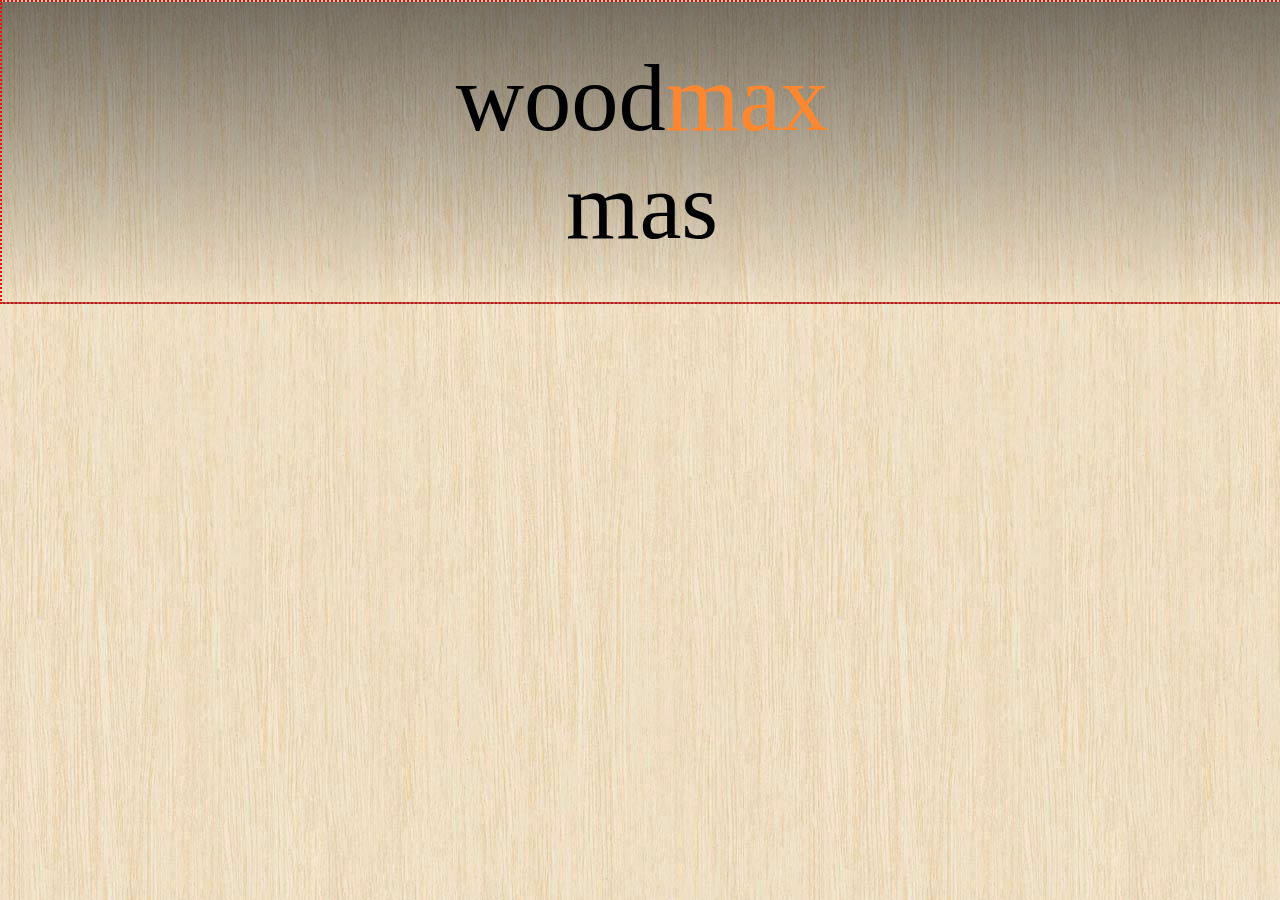
<file: index.html>
<!DOCTYPE html>
<html>
<head>
	<meta charset="utf-8">
	<meta name="viewport" content="width=device-width, initial-scale=1">
	<title>woodmax</title>
	<link rel = "stylesheet" href = "style.css">
</head>
<body>
<script type="text/javascript" src = "script.js" defer = 1></script>

<div class = "header" id = "mainheader">
	<div id = "hinf0" >wood<font color = "#ff8730">max</font></div>
	<div id = "hinf1" >mas</div>
</div>


</body>
</html>
</file>
<file: style.css>
html{
	font-size: 3vh;
}

body{
	background-image: url(pic/bg.jpg); 
	background-repeat: repeat;
	text-align: center;
	font-family: "Georgia", serif;
}



#mainheader{
	align-content: center;
	position: absolute;
	top: 0px;
	left: 0px;
	width:100%;
	border: 2px red dotted;
	background: rgb(255,255,255);
	background: linear-gradient(0deg, rgba(255,255,255,0) 0%, rgba(0,0,0,0.5) 100%);

}


/*
200 to 800 px width
*/
@media screen and (max-width: 800px) {
	#mainheader{
		font-size: 2rem;
		height: 30%;
	}

}

/*
800 to 1200 px width
*/
@media screen and (min-width: 800px) and (max-width: 1200px) {
	#mainheader{
		font-size: 2.5rem;
		height: 15%;
	}

}

/*

/*
1200 to inf px width
*/
@media screen and (min-width: 1200px) {
	#mainheader{
		font-size: 3.5rem;
		height: 20%;
	}

}
</file>
